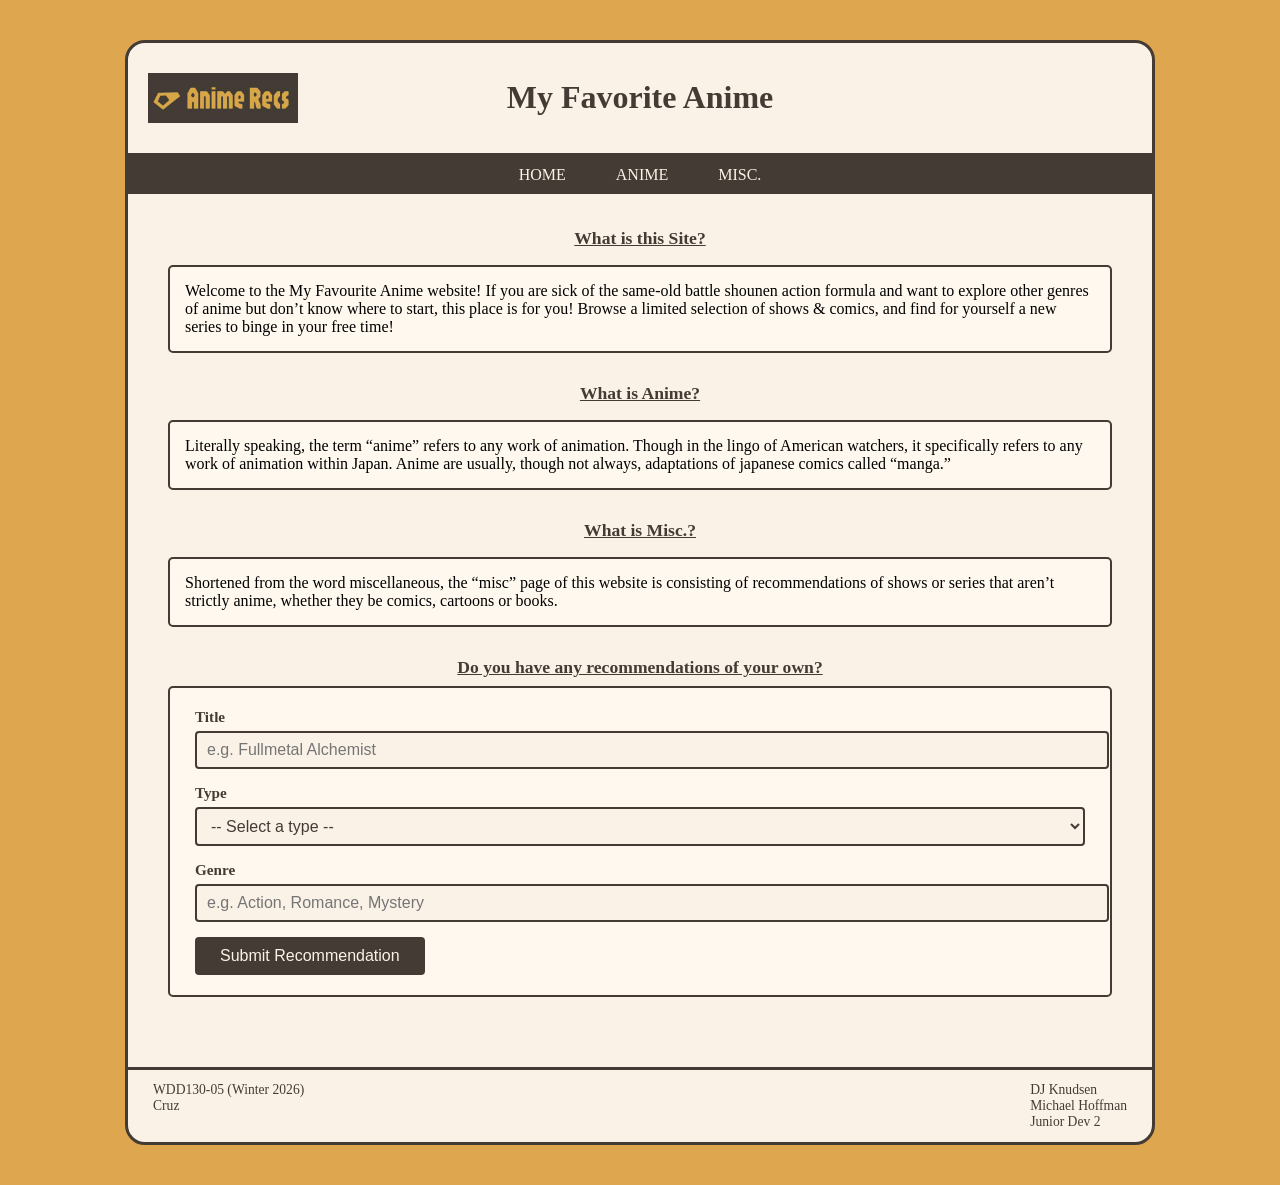
<file: index.html>
<!DOCTYPE html>
<html lang="en">
<head>
    <meta charset="UTF-8">
    <meta name="viewport" content="width=device-width, initial-scale=1.0">
    <title>Cruz Site Plan</title>
    <link href="styles.css" rel="stylesheet">
</head>
<body>
    <div id="wrapper">
        <header>
	        <img id="logo" src="images/cruz-site-logo.jpg" width="150" alt="Cruz Site Logo">
            <h1>My Favorite Anime</h1>
        </header>
        <nav>
            <ul>
                <li><a href="index.html">HOME</a></li>
                <li><a href="anime.html">ANIME</a></li>
                <li><a href="misc.html">MISC.</a></li>
            </ul>
        </nav>
        <main>
        <section>
            <h2>What is this Site?</h2>
            <p>Welcome to the My Favourite Anime website! If you are sick of the same-old battle shounen action formula and want to explore other genres of anime but don’t know where to start, this place is for you! Browse a limited selection of shows & comics, and find for yourself a new series to binge in your free time!</p>
        </section>
        <section>
            <h2>What is Anime?</h2>
            <p>Literally speaking, the term “anime” refers to any work of animation. Though in the lingo of American watchers, it specifically refers to any work of animation within Japan. Anime are usually, though not always, adaptations of japanese comics called “manga.”</p>
        </section>
        <section>
            <h2>What is Misc.?</h2>
            <p>Shortened from the word miscellaneous, the “misc” page of this website is consisting of recommendations of shows or series that aren’t strictly anime, whether they be comics, cartoons or books.</p>
        </section>
        <section>
		    <h2>Do you have any recommendations of your own?</h2>
		    <form action="#" method="get">
		        <div class="form-group">
		            <label for="title">Title</label>
		            <input type="text" id="title" name="title" placeholder="e.g. Fullmetal Alchemist">
		        </div>

		        <div class="form-group">
		            <label for="type">Type</label>
		            <select id="type" name="type">
		                <option value="">-- Select a type --</option>
		                <option value="anime">Anime</option>
		                <option value="comic">Comic</option>
		                <option value="cartoon">Cartoon</option>
		                <option value="other">Other</option>
		            </select>
		        </div>

		        <div class="form-group">
		            <label for="genre">Genre</label>
		            <input type="text" id="genre" name="genre" placeholder="e.g. Action, Romance, Mystery">
		        </div>

		        <button type="submit">Submit Recommendation</button>
		    </form>
		</section>
        </main>
        <footer>
            <div>
                <p>WDD130-05 (Winter 2026)</p>
                <p>Cruz</p>
            </div>
		    <div>
                <p>DJ Knudsen</p>
                <p>Michael Hoffman</p>
                <p>Junior Dev 2</p>
            </div>
        </footer>
    </div>
</body>
</html>
</file>
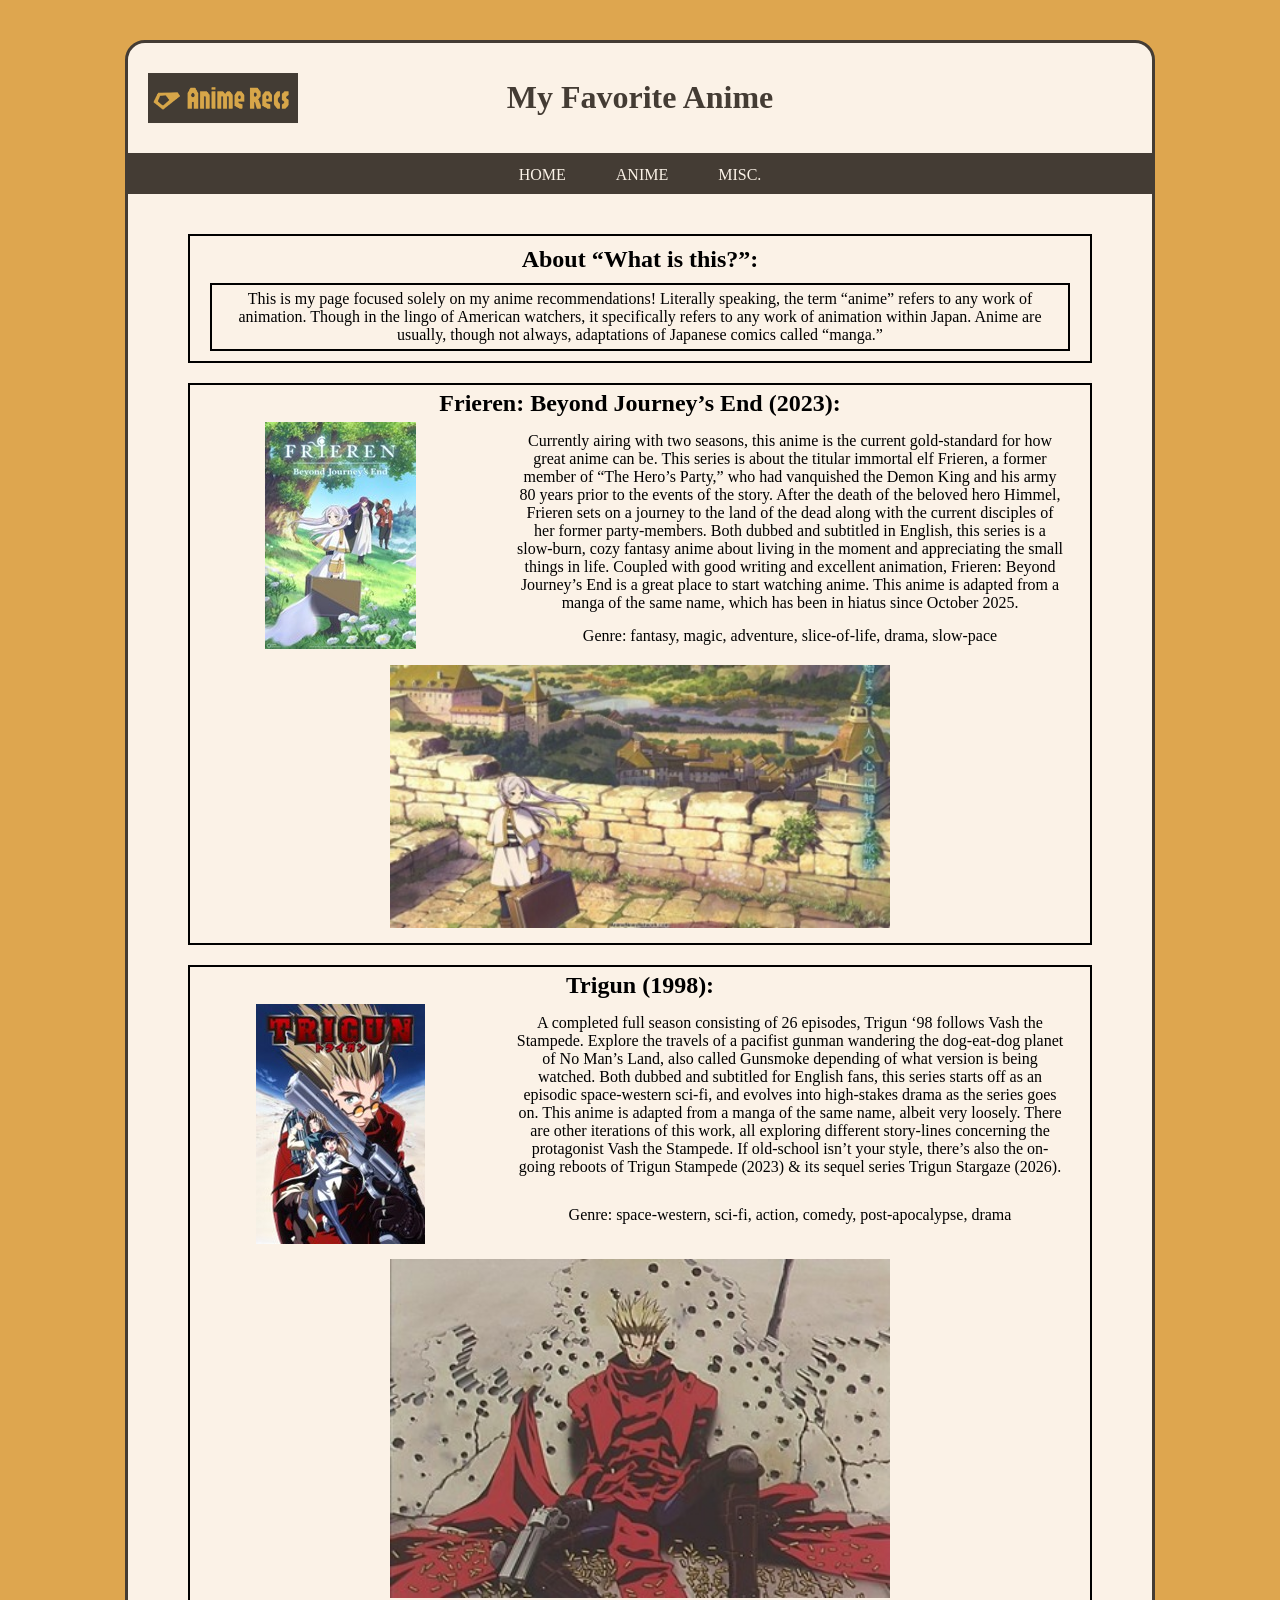
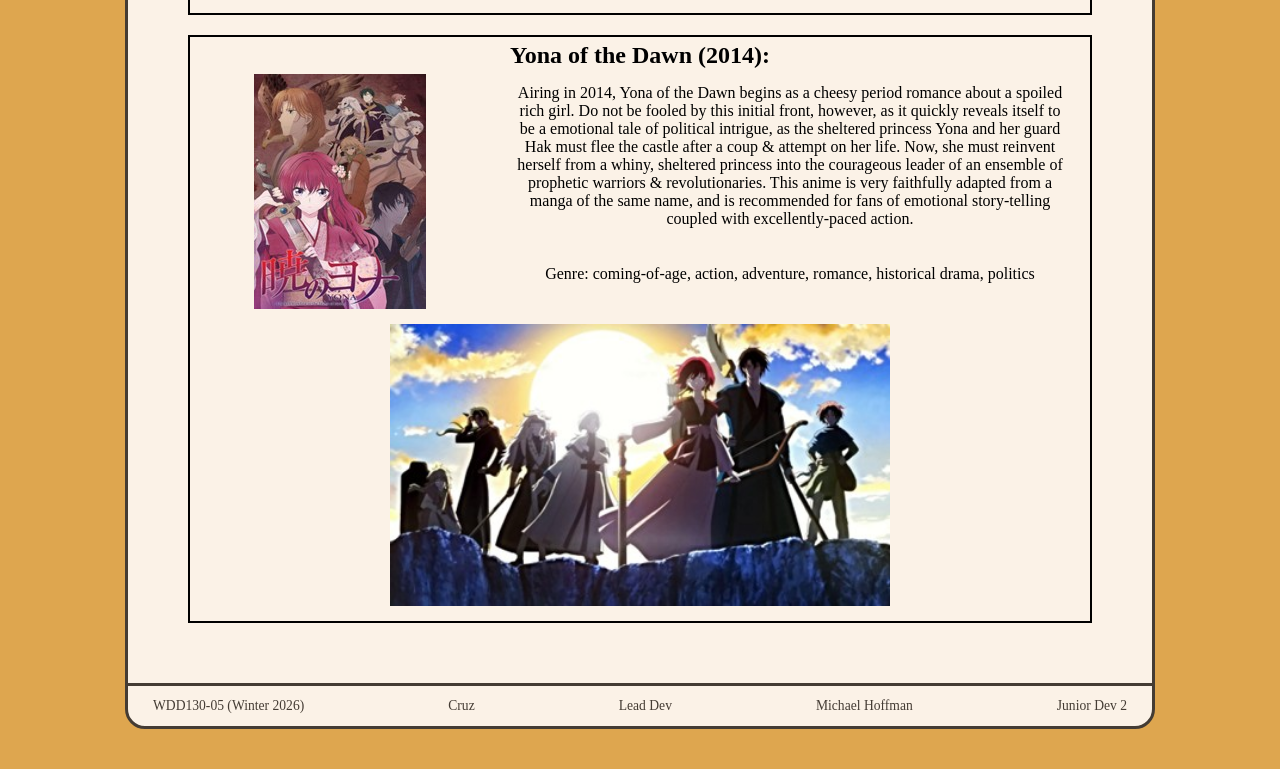
<file: anime.html>
<!DOCTYPE html>
<html lang="en">
<head>
	<meta charset="UTF-8">
	<title>Anime | Anime Site</title>
	<link href="styles.css" rel="stylesheet">
</head>
<body>
	<div id="wrapper">
		<header>
			<img id="logo" src="images/logo.png"  width="150" alt="Cruz Site Logo">
			<h1>My Favorite Anime</h1>
		</header>
		<nav>
			<ul>
				<li><a href="index.html">HOME</a></li>
				<li><a href="anime.html">ANIME</a></li>
				<li><a href="misc.html">MISC.</a></li>
			</ul>
		</nav>
		<main>
			<div id="about-container">
				<h2>About “What is this?”: </h2>
				<p>This is my page focused solely on my anime recommendations! Literally speaking, the term “anime” refers
					to any work of animation. Though in the lingo of American watchers, it specifically refers to any work
					of animation within Japan. Anime are usually, though not always, adaptations of Japanese comics called
					“manga.”</p>
			</div>
			<div class="anime">
				<h2>Frieren: Beyond Journey’s End (2023):</h2>
				<div class="anime-flex">
					<img class="poster" src="images/frierenposter.jpg" alt="The poster art for the movie Frieren.">
					<p class="explanation">Currently airing with two seasons, this anime is the current gold-standard for how
						great anime can be. This series is about the titular immortal elf Frieren, a former
						member of “The Hero’s Party,” who had vanquished the Demon King and his army 80 years
						prior to the events of the story. After the death of the beloved hero Himmel, Frieren
						sets on a journey to the land of the dead along with the current disciples of her former
						party-members. Both dubbed and subtitled in English, this series is a slow-burn, cozy
						fantasy anime about living in the moment and appreciating the small things in life.
						Coupled with good writing and excellent animation, Frieren: Beyond Journey’s End is a
						great place to start watching anime. This anime is adapted from a manga of the same name,
						which has been in hiatus since October 2025.</p>
					<p class="genre">Genre: fantasy, magic, adventure, slice-of-life, drama, slow-pace</p>
					<img class="scene" src="images/frierenscene.jpg" alt="A scene in the movie Frieren.">
				</div>
			</div>
			<div class="anime">
				<h2>Trigun (1998):</h2>
				<div class="anime-flex">
					<img class="poster" src="images/trigunposter.jpg" alt="The poster art for the movie Trigun.">
					<p class="explanation">A completed full season consisting of 26 episodes, Trigun ‘98 follows Vash the Stampede.
						Explore the travels of a pacifist gunman wandering the dog-eat-dog planet of No Man’s Land,
						also called Gunsmoke depending of what version is being watched. Both dubbed and subtitled
						for English fans, this series starts off as an episodic space-western sci-fi, and evolves
						into high-stakes drama as the series goes on. This anime is adapted from a manga of the
						same name, albeit very loosely. There are other iterations of this work, all exploring
						different story-lines concerning the protagonist Vash the Stampede. If old-school isn’t
						your style, there’s also the on-going reboots of Trigun Stampede (2023) & its sequel series
						Trigun Stargaze (2026).</p>
					<p class="genre">Genre: space-western, sci-fi, action, comedy, post-apocalypse, drama</p>
					<img class="scene" src="images/trigunscene.jpg" alt="A scene in the movie Trigun.">
				</div>
			</div>
			<div class="anime">
				<h2>Yona of the Dawn (2014):</h2>
				<div class="anime-flex">
					<img class="poster" src="images/yonaofthedawnposter.jpg" alt="The poster art for the movie Yona of the Dawn.">
					<p class="explanation">Airing in 2014, Yona of the Dawn begins as a cheesy period romance about a spoiled rich girl. Do
						not be
						fooled by this initial front, however, as it quickly reveals itself to be a emotional tale of
						political
						intrigue, as the sheltered princess Yona and her guard Hak must flee the castle after a coup &
						attempt
						on her life. Now, she must reinvent herself from a whiny, sheltered princess into the courageous
						leader
						of an ensemble of prophetic warriors & revolutionaries. This anime is very faithfully adapted
						from a
						manga of the same name, and is recommended for fans of emotional story-telling coupled with
						excellently-paced action.</p>
					<p class="genre">Genre: coming-of-age, action, adventure, romance, historical drama, politics</p>
					<img class="scene" src="images/yonaofthedawnscene.jpg" alt="A scene in the movie Yona of the Dawn.">
				</div>
			</div>
		</main>
		<footer>
			<p>WDD130-05 (Winter 2026)</p>
			<p>Cruz</p>
			<p>Lead Dev</p>
			<p>Michael Hoffman</p>
			<p>Junior Dev 2</p>
		</footer>
	</div>
</body>
</html>
</file>
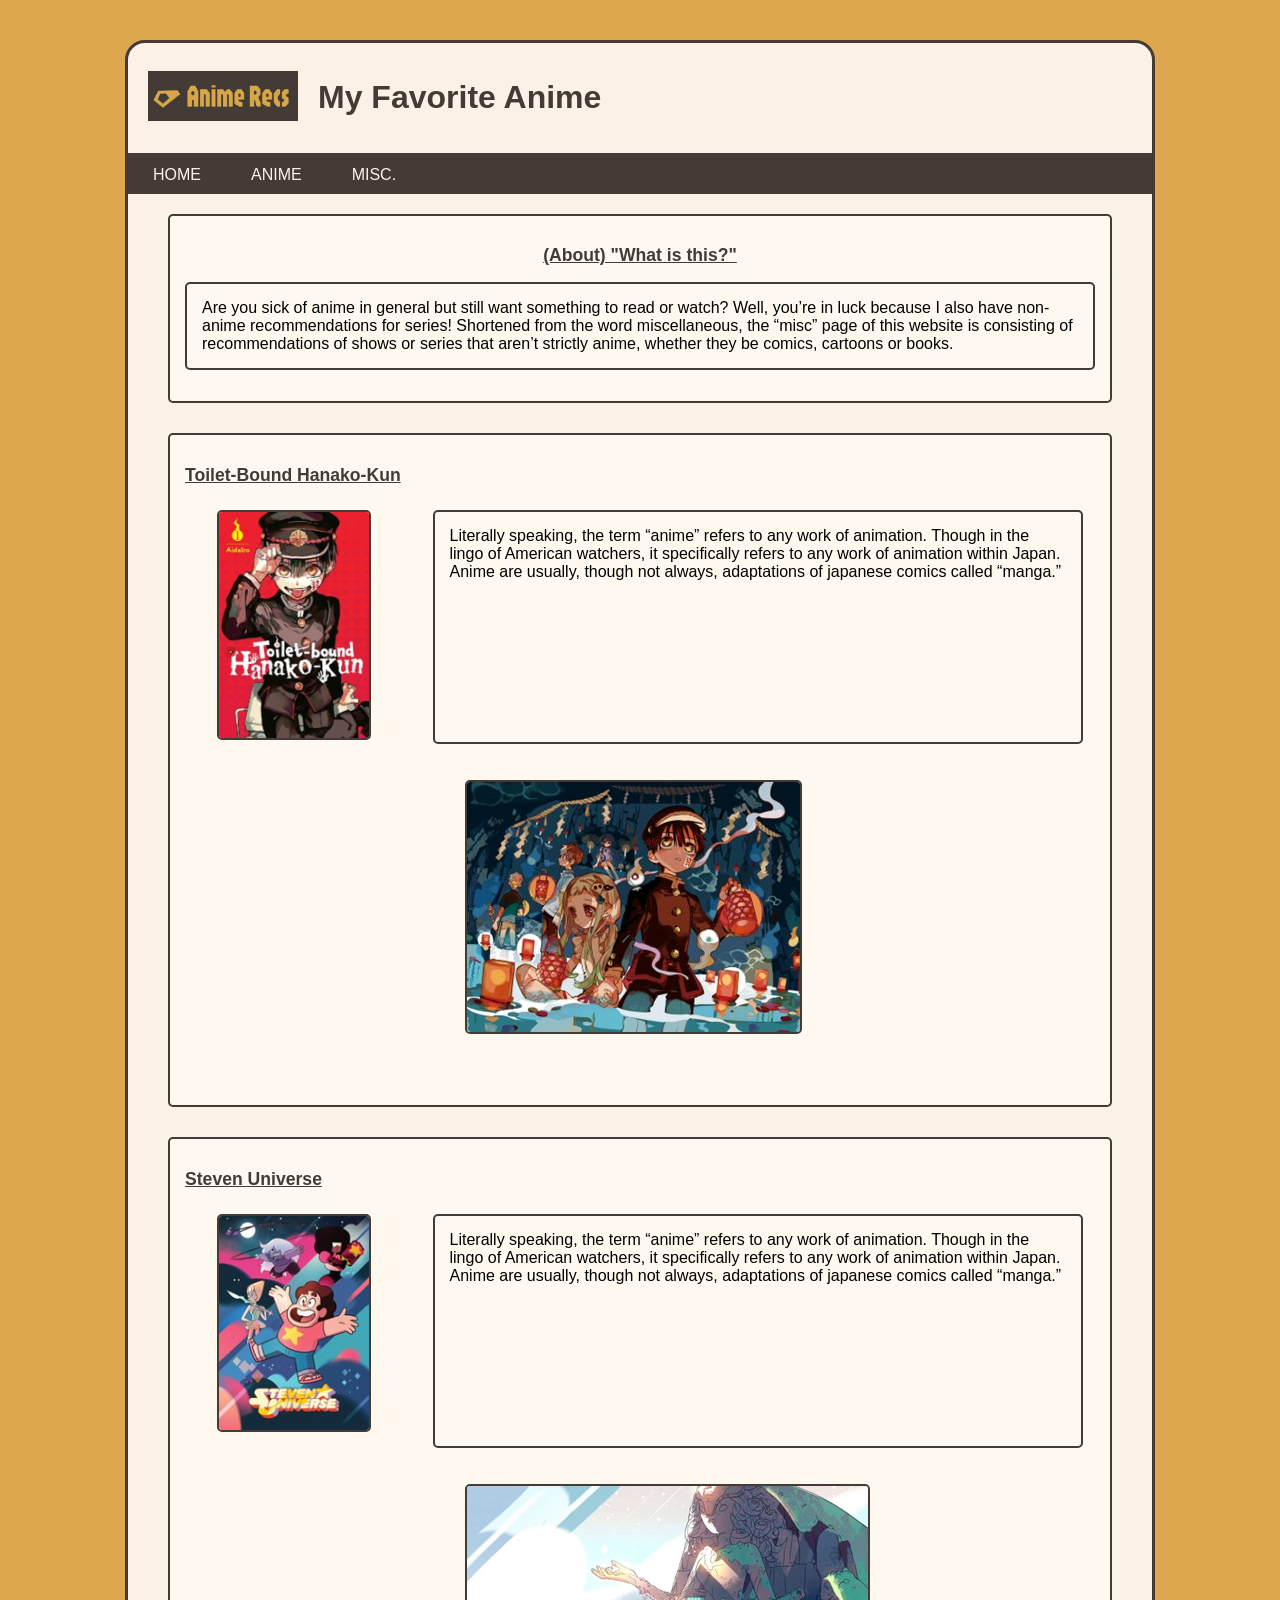
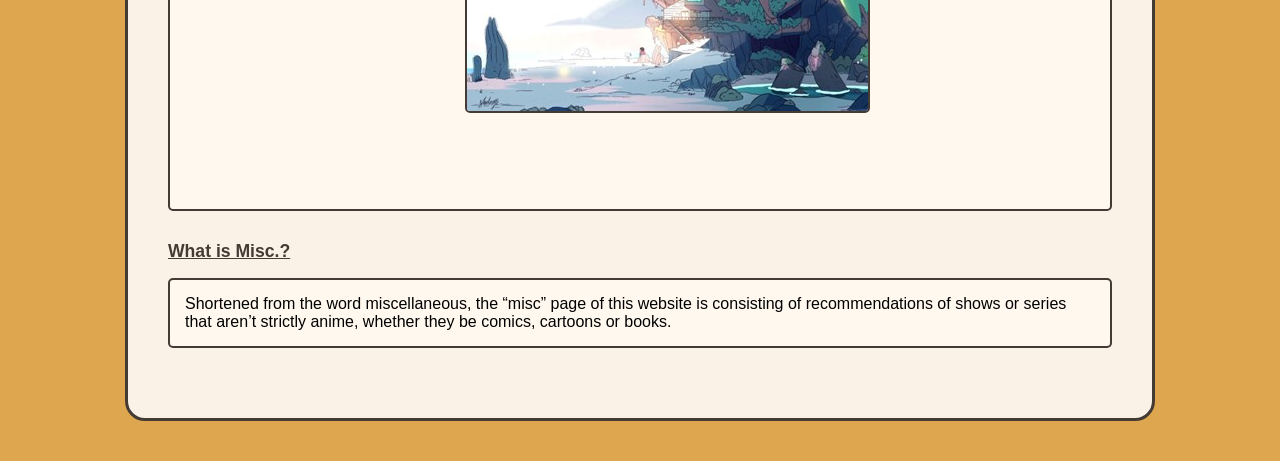
<file: misc.html>
<!DOCTYPE html>
<html lang="en">
<head>
    <meta charset="UTF-8">
    <meta name="viewport" content="width=device-width, initial-scale=1.0">
    <title>Cruz Site Plan</title>
    <link href="stylesmisc.css" rel="stylesheet" >
</head>
<body>
    <div id="wrapper">
        <header>
        <div id="logo"><img src="images/cruz-site-logo.jpg" width="150" alt="Cruz Site Logo"></div>
        <h1>My Favorite Anime</h1>
        </header>
        <nav>
            <ul>
                <li><a href="index.html">HOME</a></li>
                <li><a href="anime.html">ANIME</a></li>
                <li><a href="misc.html">MISC.</a></li>
            </ul>
        </nav>
        <main>
        <section id="about">
            <h2 id="h2about">(About) "What is this?"</h2>
            <p>Are you sick of anime in general but still want something to read or watch? Well, you’re in luck because I also have non-anime recommendations for series! Shortened from the word miscellaneous, the “misc” page of this website is consisting of recommendations of shows or series that aren’t strictly anime, whether they be comics, cartoons or books.</p>
        </section>
        <section class="animetitle">
            <div>
                <h2>Toilet-Bound Hanako-Kun</h2>
                <img id="hanako1" src="images/hanako1.jpg" width="150" alt="Hanako-san">
            </div>
            <p id="hanako1desc"> Literally speaking, the term “anime” refers to any work of animation. Though in the lingo of American watchers, it specifically refers to any work of animation within Japan. Anime are usually, though not always, adaptations of japanese comics called “manga.”</p>
            <img id="hanako2" src="images/hanako2.jpg" alt="Hanako-san">
        </section>
            <section class="animetitle">
            <div>
                <h2>Steven Universe</h2>
                <img id="steven1" src="images/steven1.jpg" width="150" alt="Steven Universe">
            </div>
            <p id="steven1desc"> Literally speaking, the term “anime” refers to any work of animation. Though in the lingo of American watchers, it specifically refers to any work of animation within Japan. Anime are usually, though not always, adaptations of japanese comics called “manga.”</p>
            <img id="steven2" src="images/steven2.jpg" alt="Steven Universe">
        </section>
        <section>
            <h2>What is Misc.?</h2>
            <p>Shortened from the word miscellaneous, the “misc” page of this website is consisting of recommendations of shows or series that aren’t strictly anime, whether they be comics, cartoons or books.</p>
        </section>
        </main>
    </div>
</body>
</html>
</file>
<file: styles.css>
body {
    background: #DEA64F;
}

#wrapper {
    border: 3px solid #443C34;
    border-radius: 20px;
    width: 1024px;
    margin: 40px auto;
    background: #FBF2E7;
}

header {
    position: relative;
    display: flex;
    align-items: center;
    justify-content: center;
    gap: 20px;
    padding: 15px 20px;
    border-bottom: 3px solid #443C34;
}

#logo {
    position: absolute;
    left: 20px;
    top: 50%;
    transform: translateY(-50%);
}

h1 {
    font-size: 2rem;
    color: #443C34;
}

nav {
    background-color: #443C34;
}

nav ul {
    list-style: none;
    display: flex;
    justify-content: center;
    padding: 0;
    margin: 0;
}

nav ul li a {
    display: block;
    padding: 10px 25px;
    color: #FBF2E7;
    text-decoration: none;
}

nav ul li a:hover {
    background-color: #DEA64F;
    color: #443C34;
}

main {
    padding: 20px 40px 40px;
}

section {
    margin-bottom: 30px;
}

section h2 {
    font-size: 1.1rem;
    color: #443C34;
    text-decoration: underline;
    text-align: center;
    margin-bottom: 8px;
}

section p {
    border: 2px solid #443C34;
    border-radius: 5px;
    padding: 15px;
    background-color: #fff8ee;
}

#about-container {
    border: black solid 2px;
    margin: 20px;
}
#about-container h2 {
    justify-self: center;
    text-align: center;
    margin: 10px;
}
#about-container p {
    justify-self: center;
    text-align: center;
    border: black solid 2px;
    margin: 10px 20px;
    padding: 5px 10px;
}
.anime {
    border: black solid 2px;
    margin: 20px;
}
.anime h2 {
    text-align: center;
    margin: 5px;
}
.anime-flex {
    display: grid;
    grid-template-columns: 1fr 2fr;
    justify-content: center;
}
.poster {
    grid-column: 1/2;
    grid-row: 1/3;
    justify-self: center;
    align-self: center;
}
.explanation {
    grid-column: 2/3;
    grid-row: 1/2;
    justify-self: center;
    text-align: center;
    margin: 10px 25px;
}
.genre {
    grid-column: 2/3;
    grid-row: 2/3;
    justify-self: center;
    text-align: center;
    margin: 5px;
}
.scene {
    grid-column: 1/3;
    grid-row: 3/4;
    justify-self: center;
    align-self: center;
    margin: 15px;
    width: 500px;
}

footer {
    display: flex;
    justify-content: space-between;
    padding: 12px 25px;
    border-top: 3px solid #443C34;
    font-size: 0.85rem;
    color: #443C34;
}

footer p {
    margin: 0;
}

form {
    border: 2px solid #443C34;
    border-radius: 5px;
    padding: 20px 25px;
    background-color: #fff8ee;
    display: flex;
    flex-direction: column;
    gap: 15px;
}

.form-group {
    display: flex;
    flex-direction: column;
    gap: 5px;
}

.form-group label {
    font-weight: bold;
    color: #443C34;
    font-size: 0.95rem;
}

.form-group input,
.form-group select {
    padding: 8px 10px;
    border: 2px solid #443C34;
    border-radius: 4px;
    background-color: #FBF2E7;
    color: #443C34;
    font-size: 1rem;
    width: 100%;
}

.form-group input:focus,
.form-group select:focus {
    outline: none;
    border-color: #DEA64F;
    background-color: #fff;
}

button[type="submit"] {
    align-self: flex-start;
    padding: 10px 25px;
    background-color: #443C34;
    color: #FBF2E7;
    border: none;
    border-radius: 4px;
    font-size: 1rem;
    cursor: pointer;
}

button[type="submit"]:hover {
    background-color: #DEA64F;
    color: #443C34;
}
</file>
<file: stylesmisc.css>
body {
     margin: 0;
     font-family: 'Segoe UI', Tahoma, Geneva, Verdana, sans-serif;
    background: #DEA64F;
}

#wrapper {
    border: 3px solid #443C34;
    border-radius: 20px;
    width: 1024px;
    margin: 40px auto;
    background: #FBF2E7;
}

header {
    display: flex;
    align-items: center;
    gap: 20px;
    padding: 15px 20px;
    border-bottom: 3px solid #443C34;
}

h1 {
    font-size: 2rem;
    color: #443C34;
}

nav {
    background-color: #443C34;
}

nav ul {
    list-style: none;
    display: flex;
    padding: 0;
    margin: 0;
}

nav ul li a {
    display: block;
    padding: 10px 25px;
    color: #FBF2E7;
    text-decoration: none;
}

nav ul li a:hover {
    background-color: #DEA64F;
    color: #443C34;
}

main {
    padding: 20px 40px 40px;
}

section {
    margin-bottom: 30px;
}

section h2 {
    font-size: 1.1rem;
    color: #443C34;
    text-decoration: underline;
    margin-bottom: 8px;
}

section p {
    border: 2px solid #443C34;
    border-radius: 5px;
    padding: 15px;
    background-color: #fff8ee;
}

#about {
    background-color: #fff8ee;
    border: 2px solid #443C34;
    border-radius: 5px;
    padding: 15px;
    margin-bottom: 30px;
}

#h2about {
    font-size: 1.1rem;
    color: #443C34;
    text-decoration: underline;
    margin-bottom: 8px;
    text-align: center;
}

.animetitle {
    background-color: #fff8ee;
    border: 2px solid #443C34;
    border-radius: 5px;
    padding: 15px;
    margin-bottom: 30px;
    display: grid;
    grid-template-columns: 25% 75%;
    grid-template-rows: 1fr 1fr;
    gap: 20px;

}

#hanako1 {
    grid-column: 1/2;
    grid-row: 1/2;
    border: 2px solid #443C34;
    border-radius: 5px;
    margin-top: 16px;
    margin-left: 32px;
}

#hanako1desc {
    grid-column: 2/3;
    grid-row: 1/2;
    border: 2px solid #443C34;
    border-radius: 5px;
    padding: 15px;
    background-color: #fff8ee;
    height: 200px;
    margin-right: 32px;
    margin-top: 60px;
}
#hanako2 {
    grid-column: 2/3;
    grid-row: 2/3;
    border: 2px solid #443C34;
    border-radius: 5px;
    margin-left: 32px;
}

#steven1 {
    grid-column: 1/2;
    grid-row: 1/2;
    border: 2px solid #443C34;
    border-radius: 5px;
    margin-top: 16px;
    margin-left: 32px;
}
#steven1desc {
    grid-column: 2/3;
    grid-row: 1/2;
    border: 2px solid #443C34;
    border-radius: 5px;
    padding: 15px;
    background-color: #fff8ee;
    height: 200px;
    margin-right: 32px;
    margin-top: 60px;
}
#steven2 {
    grid-column: 2/3;
    grid-row: 2/3;
    border: 2px solid #443C34;
    border-radius: 5px;
    margin-left: 32px;
}
</file>
